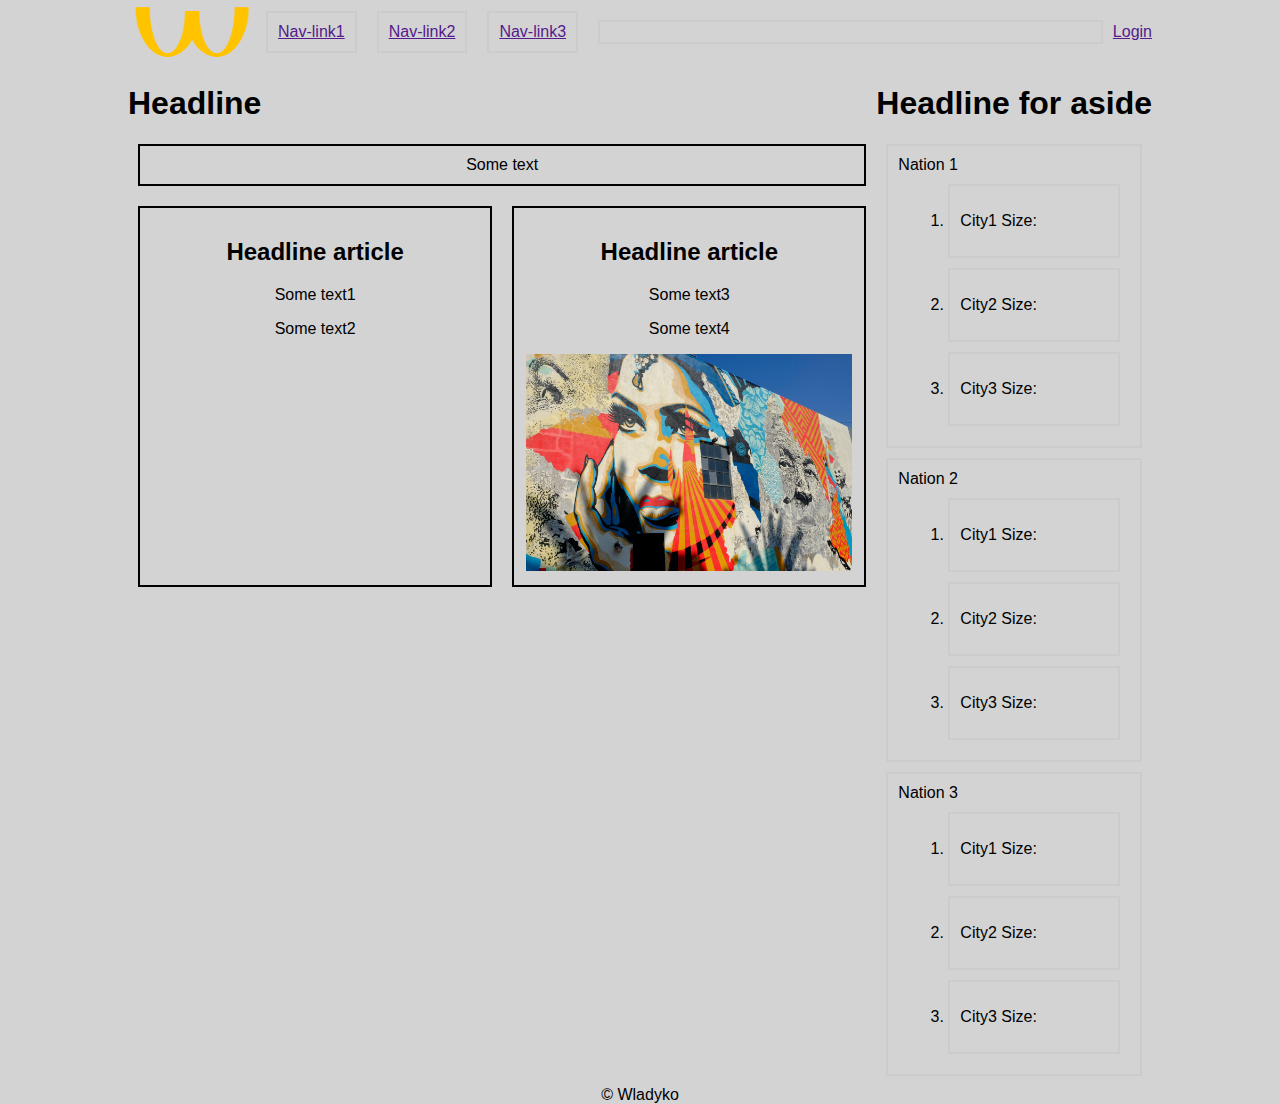
<file: index.html>
<!DOCTYPE html>
<html lang="en">
    <head>
        <meta charset="utf-8" />
        <title>Wladyko</title>
        <link href="site.css" rel="stylesheet" />
    </head>

    <body>
        
        <header class="site-header">
            <img class="img-w" src="img/wladyko.png" alt="wladyko logo">
            
            <nav class="main-nav">
                <ul class="main-nav nav-links">
                    <li><a href="">Nav-link1</a></li>
                    <li><a href="">Nav-link2</a></li>
                    <li><a href="">Nav-link3</a></li>
                </ul>
            </nav>
            <div class="empty-space"></div>
            <a class="login" href="">Login</a>
        </header>
        
        <div class="main-flex">
            <section class="main-index">
                <h1>Headline</h1>
                <p id="first-text">Some text</p>
                <div class="articles">
                    <section class="article1">
                        <h2>Headline article</h2>
                        <p>Some text1</p>
                        <p>Some text2</p>      
                    </section>
                    <section class="article2">
                        <h2>Headline article</h2>
                        <p>Some text3</p>
                        <p>Some text4</p>
                        <img class="img-obey" src="img/obey.jpg" alt="obey city painting">      
                    </section>
                </div>
            </section>

            <aside class="aside">
                <h1>Headline for aside</h1>
                <ul class="nations">
                    <li>Nation 1
                        <ol class="cities1">
                            <li><p>City1 Size:</p></li>
                            <li><p>City2 Size:</p></li>
                            <li><p>City3 Size:</p></li>
                        </ol>
                    </li>
                    <li>Nation 2
                        <ol class="cities2">
                            <li><p>City1 Size:</p></li>
                            <li><p>City2 Size:</p></li>
                            <li><p>City3 Size:</p></li>
                        </ol>
                    </li>
                    <li>Nation 3
                        <ol class="cities3">
                            <li><p>City1 Size:</p></li>
                            <li><p>City2 Size:</p></li>
                            <li><p>City3 Size:</p></li>
                        </ol>
                    </li>
                </ul>
            </aside>
        </div>
        <footer class="index-footer">
            <span>&#169; Wladyko</span>
        </footer>
        
    </body>
</html>
</file>
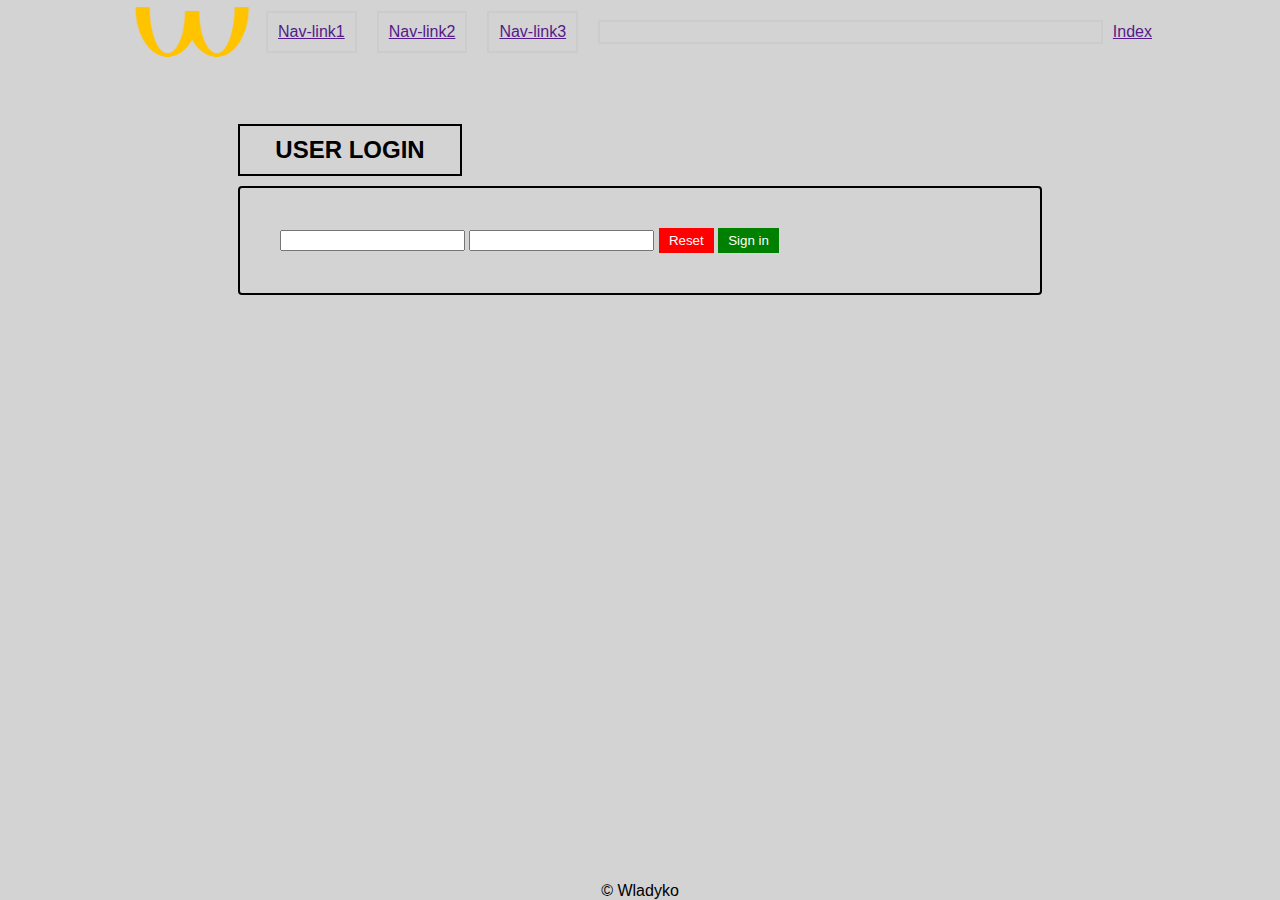
<file: login.html>
<!DOCTYPE html>
<html lang="en">
    <head>
        <meta charset="utf-8" />
        <title>Wladyko</title>
        <link href="site.css" rel="stylesheet" />
    </head>
    <body>
        <header class="site-header">
            <img class="img-w" src="img/wladyko.png" alt="wladyko logo">
            
            <nav class="main-nav">
                <ul class="main-nav nav-links">
                    <li><a href="">Nav-link1</a></li>
                    <li><a href="">Nav-link2</a></li>
                    <li><a href="">Nav-link3</a></li>
                </ul>
            </nav>
            <div class="empty-space"></div>
            <a class="login" href="">Index</a>
        </header>

        <div id="main-login">
            <h2 id="login-title">User login</h2>
            <form class="login-form">
                <input type="text" id="username" name="username">
                <input type="password" id="pwd" name="pwd">
                <input type="reset" id="reset" value="Reset">
                <input type="submit" id="signin" value="Sign in">
            </form>

        </div>

        <footer class="index-footer">
            <span>&#169; Wladyko</span>
        </footer>
    </body>    
</html>
</file>
<file: site.css>
.site-header {
    display: flex;
    align-items: center;
    
}

.main-nav {
    display: flex;
    align-items: center;
    
}

.nav-links {
    /* display: flex;
    align-items: center; */
}

.aside {
    margin-left: auto;
}

.empty-space {
    border: #ccc solid 2px;
    margin: 10px;
    padding:10px;
    text-align: center;
    flex-grow: 1;
}

.login {
    margin-left: auto;
}

.main-flex {
    display: flex;
    flex-wrap: wrap;
}

.main-index {
    flex: 1;
}

#first-text {
    flex: 1;
    padding: 10px;
    margin: 10px;
    border: 2px solid black;
    text-align: center;
}

.articles {
    display: flex;
}

.article1 {
    flex: 1;
    text-align: center;
    padding: 10px;
    margin: 10px;
    border: 2px solid black;
}

.article2 {
    flex: 1;
    text-align: center;
    padding: 10px;
    margin: 10px;
    border: 2px solid black;
}

html {
}

body {
    background-color: lightgrey;
    display: flex;
    flex-direction: column;
    max-width: 1024px;
    margin: auto;
    font-family: sans-serif;
    min-height: 100vh;
}

#main-login {
    flex: 1;
    margin: 50px 100px 50px 100px;
}

.login-form {
    margin: 10px;
    padding: 40px;
    border: 2px solid black;
    border-radius: 4px;
}

#login-title {
    padding: 10px;
    margin: 10px;
    border: 2px solid black;
    width: 200px;
    text-align: center;
    text-transform: uppercase;
}

input#reset {
    background-color: red;
    border: none;
    cursor: pointer;
    color: white;
    padding: 5px 10px 5px 10px;
}

input#signin {
    background-color: green;
    border: none;
    cursor: pointer;
    color: white;
    padding: 5px 10px 5px 10px;
}

.img-w {
    width: 8em;
    height: 4em;
}

.img-obey {
    width: 326px;
    height: 217px;
}

ul {
    list-style-type: none;
    margin: 0;
    padding: 0;
}

ul li {
    border: #ccc solid 2px;
    margin: 10px;
    padding:10px;
    /* text-align: center; */
}

.index-footer {
    text-align: center;

}
</file>
